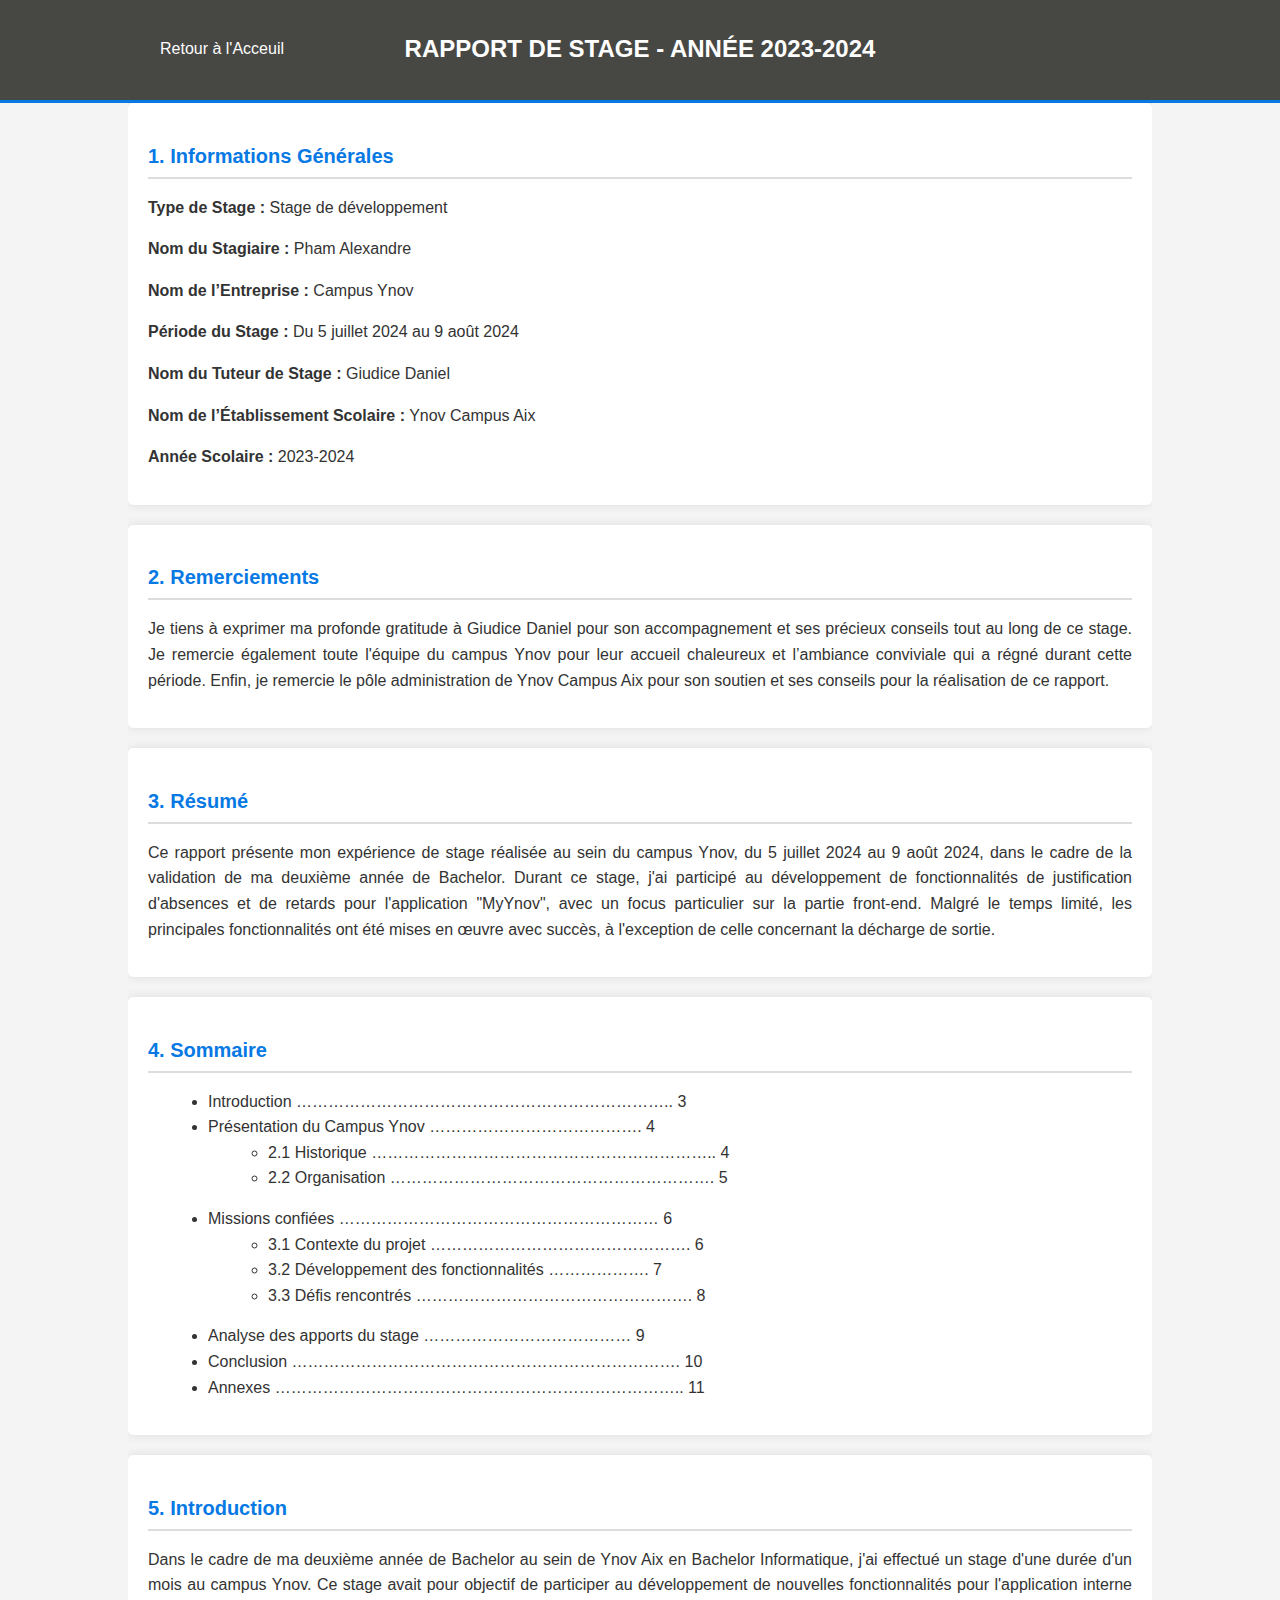
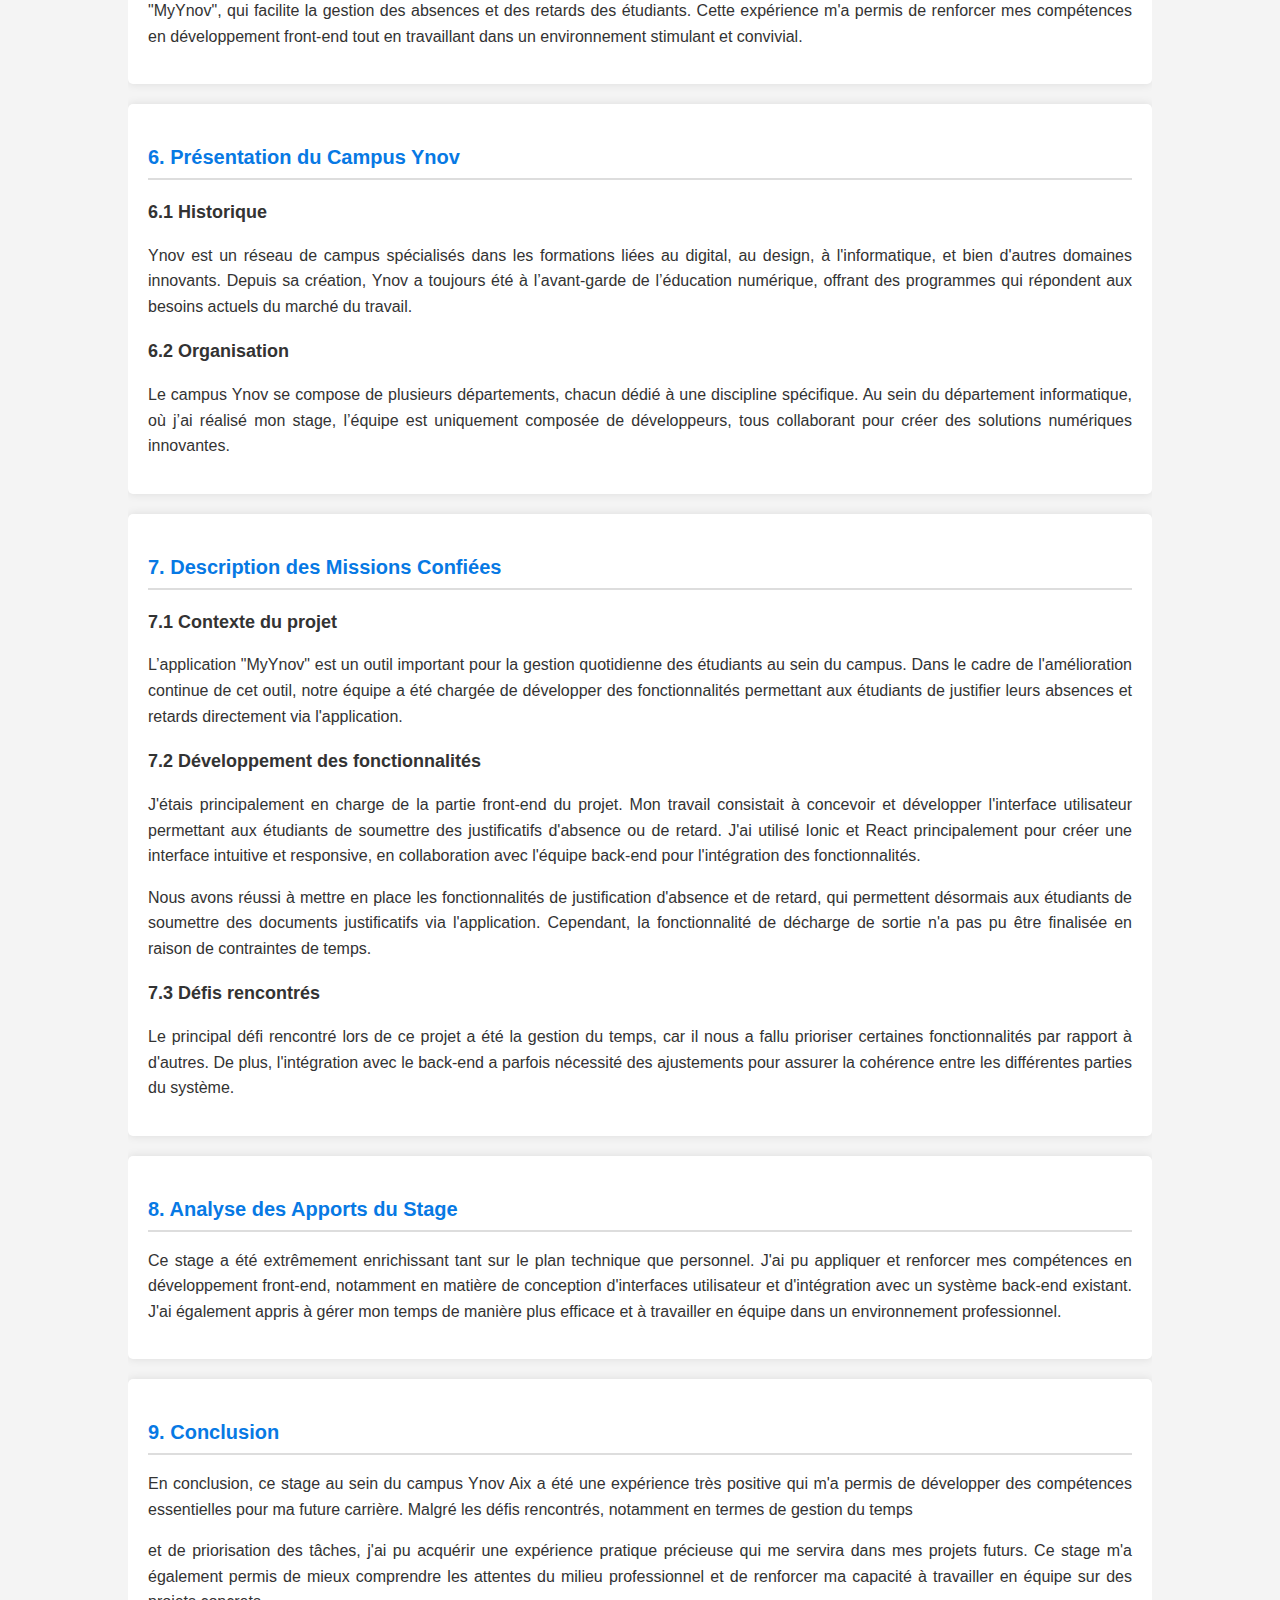
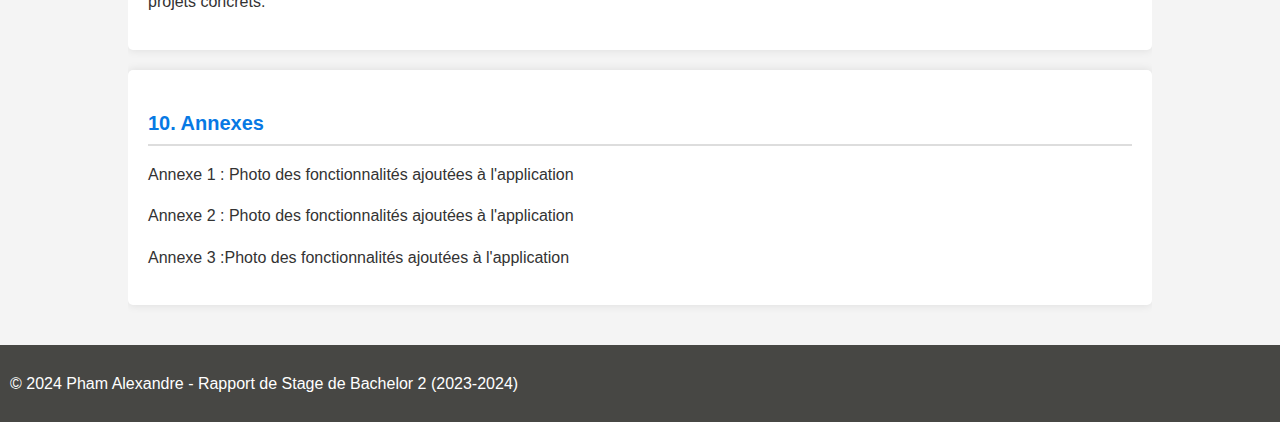
<file: stage2024.html>
<!DOCTYPE html>
<html lang="fr">

<head>
    <meta charset="UTF-8">
    <meta name="viewport" content="width=device-width, initial-scale=1.0">
    <link rel="stylesheet" href="./stage2024-style.css">
    <title>Rapport de Stage - Bachelor 2</title>
    <style>
     
    </style>
</head>

<body>

    <header>
        <div class="container">
            <h1>Rapport de Stage -  Année 2023-2024 </h1>
            <li class="home"> <a   class="home-link" href="./index.html"> Retour à l'Acceuil</a></li>
        </div>
    </header>

    <div class="container">
        <section>
            <h2>1. Informations Générales</h2>
            <p><strong>Type de Stage :</strong> Stage de développement</p>
            <p><strong>Nom du Stagiaire :</strong> Pham Alexandre</p>
            <p><strong>Nom de l’Entreprise :</strong> Campus Ynov</p>
            <p><strong>Période du Stage :</strong> Du 5 juillet 2024 au 9 août 2024</p>
            <p><strong>Nom du Tuteur de Stage :</strong> Giudice Daniel</p>
            <p><strong>Nom de l’Établissement Scolaire :</strong> Ynov Campus Aix</p>
            <p><strong>Année Scolaire :</strong> 2023-2024</p>
        </section>

        <section>
            <h2>2. Remerciements</h2>
            <p>Je tiens à exprimer ma profonde gratitude à  Giudice Daniel  pour son accompagnement et ses précieux conseils tout au long de ce stage. Je remercie également toute l'équipe du campus Ynov pour leur accueil chaleureux et l’ambiance conviviale qui a régné durant cette période. Enfin, je remercie le pôle administration de Ynov Campus Aix  pour son soutien et ses conseils pour la réalisation de ce rapport.</p>
        </section>

        <section>
            <h2>3. Résumé</h2>
            <p>Ce rapport présente mon expérience de stage réalisée au sein du campus Ynov, du 5 juillet 2024 au 9 août 2024, dans le cadre de la validation de ma deuxième année de Bachelor. Durant ce stage, j'ai participé au développement de fonctionnalités de justification d'absences et de retards pour l'application "MyYnov", avec un focus particulier sur la partie front-end. Malgré le temps limité, les principales fonctionnalités ont été mises en œuvre avec succès, à l'exception de celle concernant la décharge de sortie.</p>
        </section>

        <section>
            <h2>4. Sommaire</h2>
            <ul>
                <li>Introduction …………………………………………………………….. 3</li>
                <li>Présentation du Campus Ynov …………………………………. 4
                    <ul>
                        <li>2.1 Historique ……………………………………………………….. 4</li>
                        <li>2.2 Organisation ……………………………………………………. 5</li>
                    </ul>
                </li>
                <li>Missions confiées …………………………………………………… 6
                    <ul>
                        <li>3.1 Contexte du projet …………………………………………. 6</li>
                        <li>3.2 Développement des fonctionnalités ………………. 7</li>
                        <li>3.3 Défis rencontrés ……………………………………………. 8</li>
                    </ul>
                </li>
                <li>Analyse des apports du stage ………………………………… 9</li>
                <li>Conclusion ………………………………………………………………. 10</li>
                <li>Annexes ………………………………………………………………….. 11</li>
            </ul>
        </section>

        <section>
            <h2>5. Introduction</h2>
            <p>Dans le cadre de ma deuxième année de Bachelor au sein de Ynov Aix en Bachelor Informatique, j'ai effectué un stage d'une durée d'un mois au campus Ynov. Ce stage avait pour objectif de participer au développement de nouvelles fonctionnalités pour l'application interne "MyYnov", qui facilite la gestion des absences et des retards des étudiants. Cette expérience m'a permis de renforcer mes compétences en développement front-end tout en travaillant dans un environnement stimulant et convivial.</p>
        </section>

        <section>
            <h2>6. Présentation du Campus Ynov</h2>
            <h3>6.1 Historique</h3>
            <p>Ynov est un réseau de campus spécialisés dans les formations liées au digital, au design, à l'informatique, et bien d'autres domaines innovants. Depuis sa création, Ynov a toujours été à l’avant-garde de l’éducation numérique, offrant des programmes qui répondent aux besoins actuels du marché du travail.</p>
            <h3>6.2 Organisation</h3>
            <p>Le campus Ynov se compose de plusieurs départements, chacun dédié à une discipline spécifique. Au sein du département informatique, où j’ai réalisé mon stage, l’équipe est uniquement composée de développeurs, tous collaborant pour créer des solutions numériques innovantes.</p>
        </section>

        <section>
            <h2>7. Description des Missions Confiées</h2>
            <h3>7.1 Contexte du projet</h3>
            <p>L’application "MyYnov" est un outil important pour la gestion quotidienne des étudiants au sein du campus. Dans le cadre de l'amélioration continue de cet outil, notre équipe a été chargée de développer des fonctionnalités permettant aux étudiants de justifier leurs absences et retards directement via l'application.</p>
            <h3>7.2 Développement des fonctionnalités</h3>
            <p>J'étais principalement en charge de la partie front-end du projet. Mon travail consistait à concevoir et développer l'interface utilisateur permettant aux étudiants de soumettre des justificatifs d'absence ou de retard. J'ai utilisé Ionic et React principalement pour créer une interface intuitive et responsive, en collaboration avec l'équipe back-end pour l'intégration des fonctionnalités.</p>
            <p>Nous avons réussi à mettre en place les fonctionnalités de justification d'absence et de retard, qui permettent désormais aux étudiants de soumettre des documents justificatifs via l'application. Cependant, la fonctionnalité de décharge de sortie n'a pas pu être finalisée en raison de contraintes de temps.</p>
            <h3>7.3 Défis rencontrés</h3>
            <p>Le principal défi rencontré lors de ce projet a été la gestion du temps, car il nous a fallu prioriser certaines fonctionnalités par rapport à d'autres. De plus, l'intégration avec le back-end a parfois nécessité des ajustements pour assurer la cohérence entre les différentes parties du système.</p>
        </section>

        <section>
            <h2>8. Analyse des Apports du Stage</h2>
            <p>Ce stage a été extrêmement enrichissant tant sur le plan technique que personnel. J'ai pu appliquer et renforcer mes compétences en développement front-end, notamment en matière de conception d'interfaces utilisateur et d'intégration avec un système back-end existant. J'ai également appris à gérer mon temps de manière plus efficace et à travailler en équipe dans un environnement professionnel.</p>
        </section>

        <section>
            <h2>9. Conclusion</h2>
            <p>En conclusion, ce stage au sein du campus Ynov  Aix a été une expérience très positive qui m'a permis de développer des compétences essentielles pour ma future carrière. Malgré les défis rencontrés, notamment en termes de gestion du temps

                <p>et de priorisation des tâches, j'ai pu acquérir une expérience pratique précieuse qui me servira dans mes projets futurs. Ce stage m'a également permis de mieux comprendre les attentes du milieu professionnel et de renforcer ma capacité à travailler en équipe sur des projets concrets.</p>
            </section>
    
            <section>
                <h2>10. Annexes</h2>
                <p>Annexe 1 : Photo des fonctionnalités ajoutées à l'application </p>
                <p>Annexe 2 : Photo des fonctionnalités ajoutées à l'application </p>
                <p>Annexe 3 :Photo des fonctionnalités ajoutées à l'application </p>
            </section>
        </div>
    
        <footer>
            <p>&copy; 2024 Pham Alexandre - Rapport de Stage  de Bachelor 2 (2023-2024)</p>
        </footer>
    
    </body>
    
    </html>
</file>
<file: stage2024-style.css>
body {
 /*    font-family: Arial, sans-serif; */
 font-family: "Lexend Deca", sans-serif;
    line-height: 1.6;
    margin: 0;
    padding: 0;
    background-color: #f4f4f4;
    color: #333;
}

.container {
    width: 80%;
    margin: auto;
    overflow: hidden;
}

.home{
    display: inline;
    margin: 2rem;
    position: relative;
    top: -2rem;
    color: #641b1b;
    text-decoration: none;
}

.home-link{

    color: #fdfdfd;
    text-decoration: none;
}

.home-link:hover{
    color: #333;
}
header {
   /*  background: #333; */
   background-color: rgb(71, 71, 68);

    color: #fff;
    padding-top: 30px;
    min-height: 70px;
    border-bottom: #0779e4 3px solid;
}

header h1 {
    text-align: center;
    text-transform: uppercase;
    margin: 0;
    font-size: 24px;
}

section {
    background: #fff;
    padding: 20px;
    margin-bottom: 20px;
    border-radius: 5px;
    box-shadow: 0 0 10px rgba(0, 0, 0, 0.1);
}

h2 {
    color: #0779e4;
    font-size: 20px;
    border-bottom: 2px solid #ddd;
    padding-bottom: 5px;
    margin-bottom: 15px;
}

h3 {
    color: #333;
    font-size: 18px;
    margin-bottom: 10px;
}

p {
    margin-bottom: 15px;
    text-align: justify;
}

ul {
    margin-left: 20px;
    margin-bottom: 15px;
}

footer {
   /*  background: #333; */
   background-color: rgb(71, 71, 68);

    color: #fff;
    text-align: center;
    padding: 10px;
    margin-top: 20px;
}
</file>
